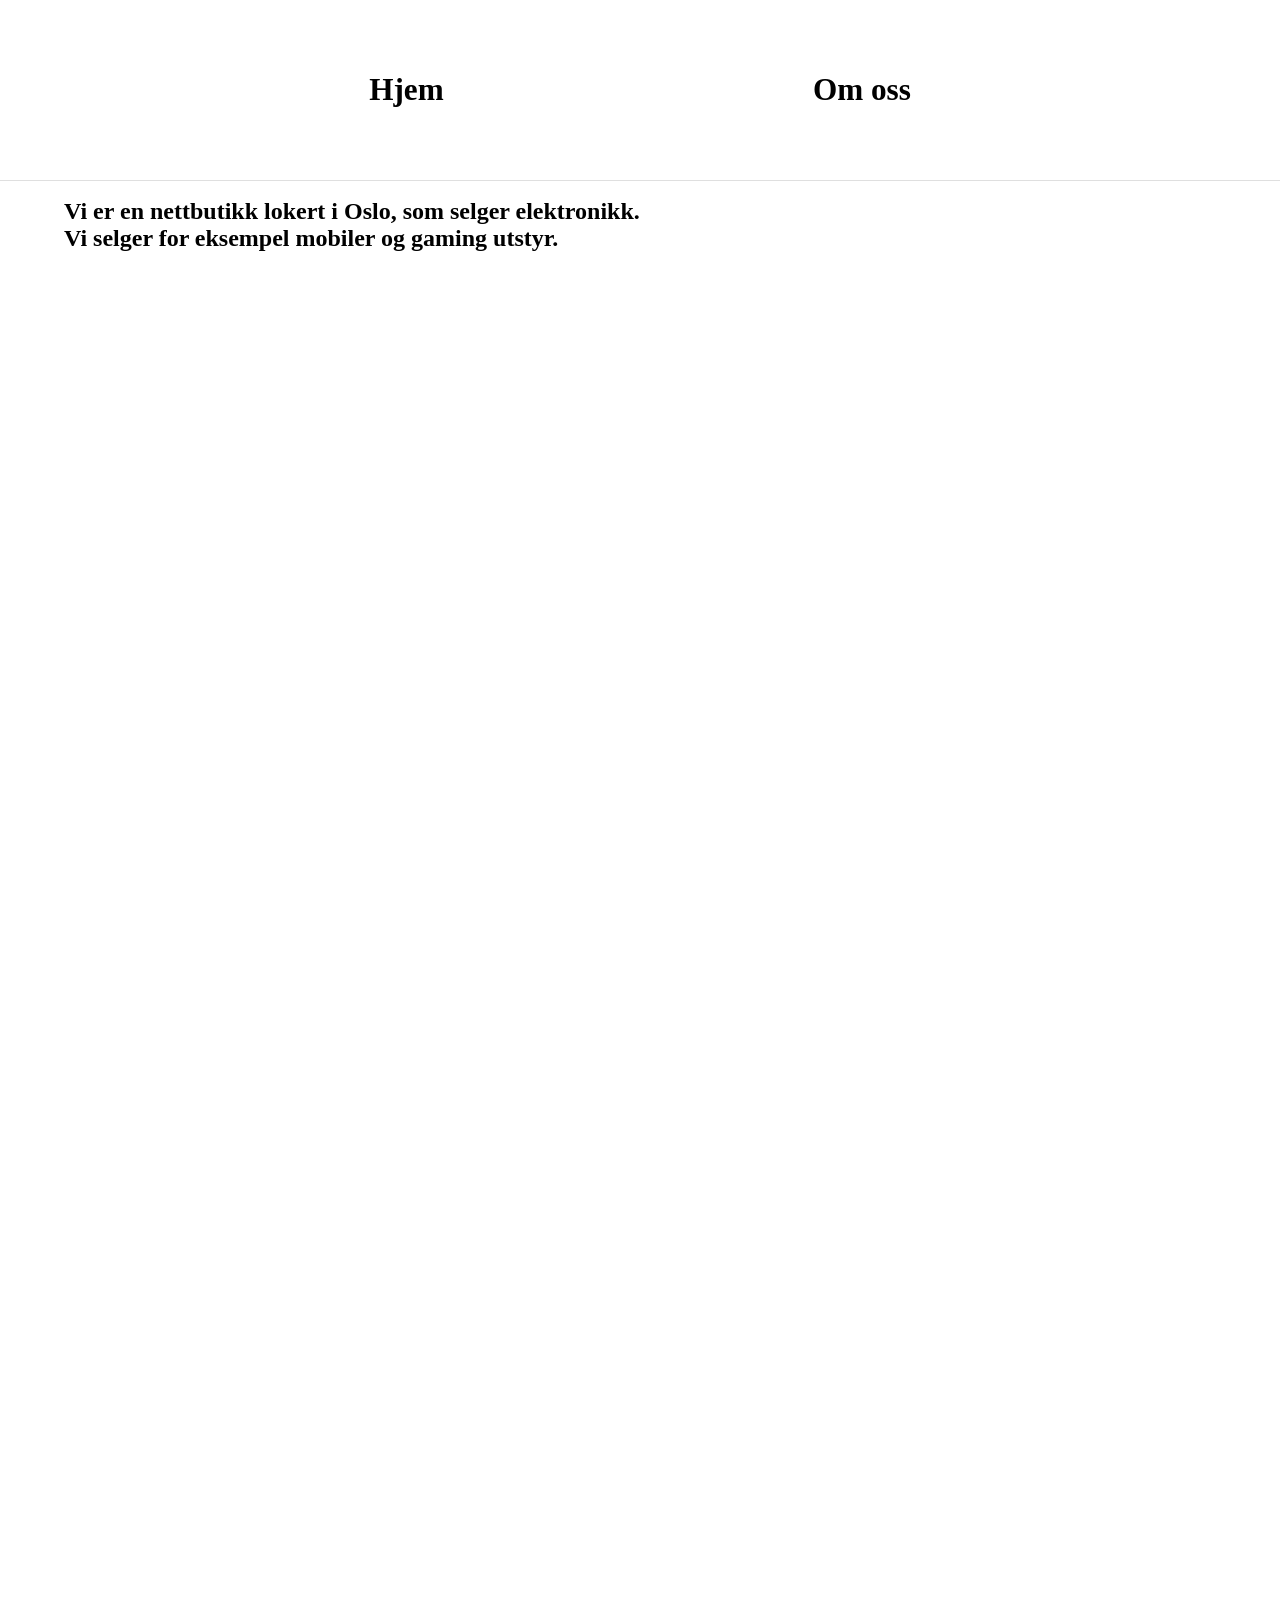
<file: Nettbutikk_prosjekt/om_oss.html>
<!DOCTYPE html>
<html lang="en">
<head>
    <meta charset="UTF-8">
    <meta name="viewport" content="width=device-width, initial-scale=1.0">
    <link rel="stylesheet" href="style.css">
    <title>Forside
    </title>
</head>
<body>
    <header>
        <nav>
            <h1><a href="index.html">Hjem</a></h1>
            <h1><a href="om_oss.html">Om oss</a></h1>

        </nav>
    </header>
    <main>
        <h1></h1>
        <br>
        <h2>Vi er en nettbutikk lokert i Oslo, som selger elektronikk. <br> 
            Vi selger for eksempel mobiler og gaming utstyr.</h2>
    </main>
    <footer>


    </footer>
<div id="kurvPopup" class="popup">

    <div class="kurvInnhold">

            <button id="lukkKurv">X</button>

                <h2>Handlekurv</h2>

            <div id="kurvListe"></div>|

        <p id="totalPris"></p>

    </div>

</div>

    <script src="script.js" defer></script>
</body>
</html>
</file>
<file: Nettbutikk_prosjekt/style.css>
*{
    margin: 0
}
body{
    font-family:'Times New Roman', Times, sans-serif;
    background-color: rgb(255, 255, 255);
    color: black;
}
header{
    display: flex;
    flex-direction: column;
    height: 20vh;
    font-size: 130%;
    box-shadow: 0px 0.03vh rgb(136, 136, 136);
    align-content:space-evenly;
    justify-content: space-evenly;

}
nav{
    display: flex;
    flex-direction: row;
    align-content: center;
    justify-content: space-evenly;
}
.kategorier{
    display: flex;
    flex-direction: row;
    align-content: center;
    justify-content: space-evenly;
}
main{
    display: flex;
    flex-direction: column;
    margin-left: 5vw;
    margin-right: 5vw;
    height: 150vh;
}
footer{
    display: flex;
    text-align: center;
    flex-direction: column;
    height: 20vh;
    box-shadow: 0px 0 0 0 10 rgb(136, 136, 136);
}
footer p{
    font-size: 140%;
}
.produktListe{
    display: flex;
    flex-direction: row;
    justify-content: space-between;
    width: 100%;
    height: 300px;
    margin-top: 15px;
    margin-bottom: 15px ;
    overflow-x: scroll;
    overflow-y: hidden;
    scroll-behavior: smooth;
    -webkit-overflow-scrolling: touch;
}
.produkt{
    padding: 8px;
    width: 250px;
    height: 250px;
    border: 1px solid rgba(99, 99, 99, 0.411);
    border-radius: 5%;
    flex-shrink: 0;
    margin-right: 30px;
}
.produkt_bilde{
    display: flex;
    justify-content: center;
    align-items: center;
    width: 130px;
    height: 100px;
}
.produkt_bilde img{
    display: flex;
    width: 100px;
    height: 100%;
    object-fit: contain;
}


a{
    text-decoration: none;
    color: black;
}
a:hover{
    text-decoration:underline black 2px;
}
h1{
    text-align: center;
}
#antallKurv{
    display: flex;
    font-size: 15px;
    background-color: rgb(240, 200, 0);
    border-radius: 50%;
    margin-left: -5px;
    margin-top: -5px;
    width: 15px;
    height: 15px;
    display: inline-block;
    position: absolute;
    padding: auto;

}
#kurvKnapp{
    background-color: rgb(0,0,0,0);

    border: 0;
    
}
#kurvKnapp img{
    width: 30px;
}
#lukkKurv{
    background-color: rgba(0, 0, 0, 0.295);
}
#kurvKnapp:hover{
    background-color: rgba(6, 6, 6, 0.166);
    border-radius: 20%;
}
.kjopKnapp{
    background-color: rgb(44, 111, 211);
    color: rgb(255, 255, 255);
    font-size: large;
    border: 0;
    padding: 0.5vw;
    border-radius: 5%;

}
.kjopKnapp:hover{
    background-color: rgb(52, 99, 170);
}

.popup {
    display:none;

    position: fixed;
    inset: 0;

    background-color: rgba(0, 0, 0, 0.7);

    justify-content: center;
    align-items: center;
}

.kurvInnhold {
    background-color: white;
    padding: 25px;
    width: 400px;
    max-width: 90%;

    border-radius: 10px;
}
#kurvPopup{
    display: none;
    padding: 2px;
}
#kurvListe{

}
.fjernKnapp{


    
}
</file>
